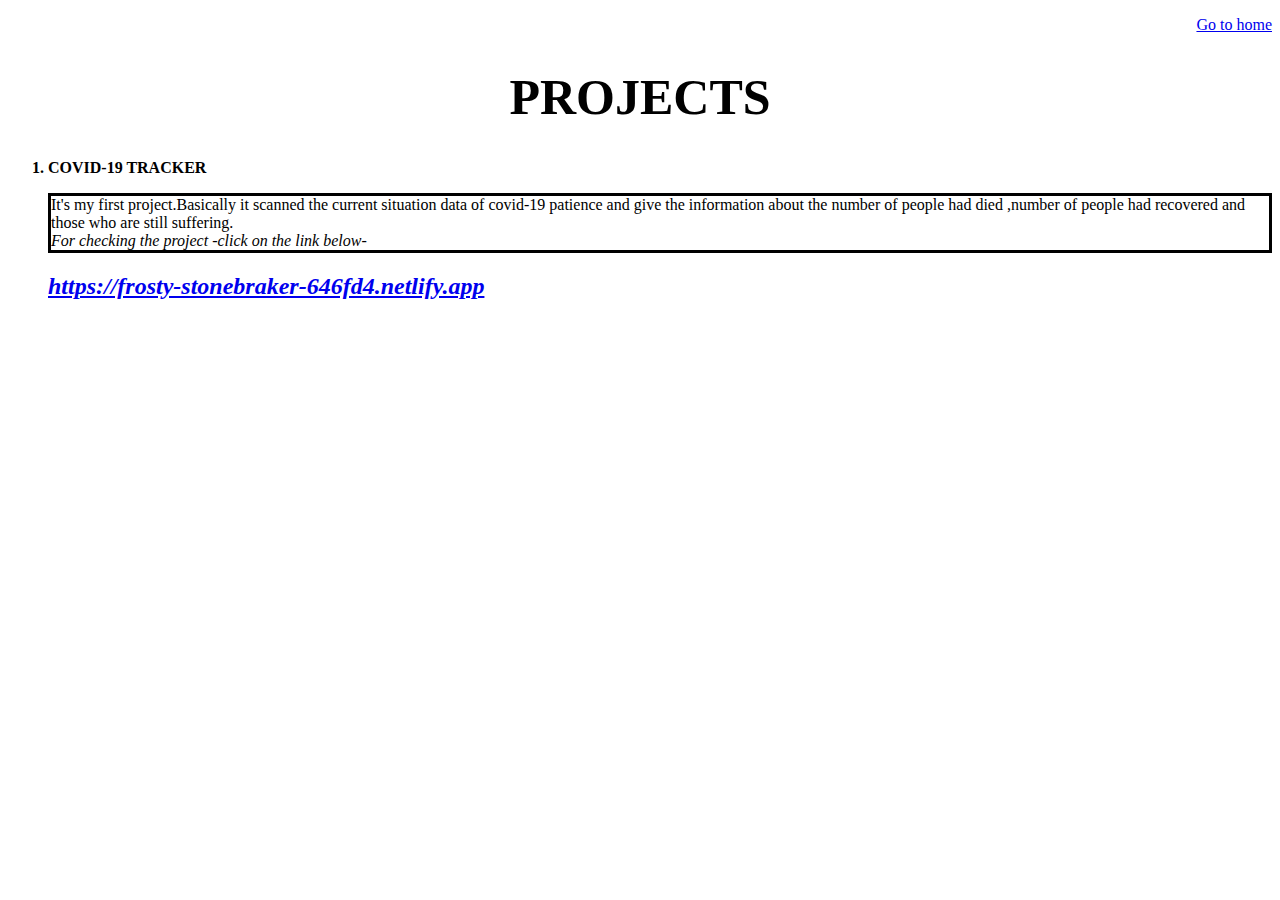
<file: forth.html>
<!DOCTYPE html>
<html>
    <head>
        <title>project work</title>
        
    </head>
    <body style="background-image:url('https://tr1.cbsistatic.com/hub/i/r/2018/03/20/cad44d4d-6707-4703-9eeb-30d539d16a6e/resize/770x/a190d50b571718c7337f2a9277b38d78/istock-844535646.jpg'); opacity:200;">
        <ul style="text-align: right;" type="none">
            <li><a href="https://adoring-fermi-36dee8.netlify.app/">Go to home</a></li>
        </ul>
        
        <h1 style="text-align: center; font-size: 50px;">PROJECTS</h1>
        <div>
            <ol>
                <li style="font-weight: 900;">COVID-19 TRACKER</li>
                    <p style="border-style: solid;">
                        It's my first project.Basically it scanned the current situation
                        data of covid-19 patience and give the information about the 
                        number of people had died ,number of people had recovered
                         and those who are still suffering.<br>
                        <i>For checking the project -click on the link below-<a href="https://frosty-stonebraker-646fd4.netlify.app"><h2>https://frosty-stonebraker-646fd4.netlify.app</h2></a></i>
                    </p>
            </ol>
        </div>
        
    </body>
</html>
</file>
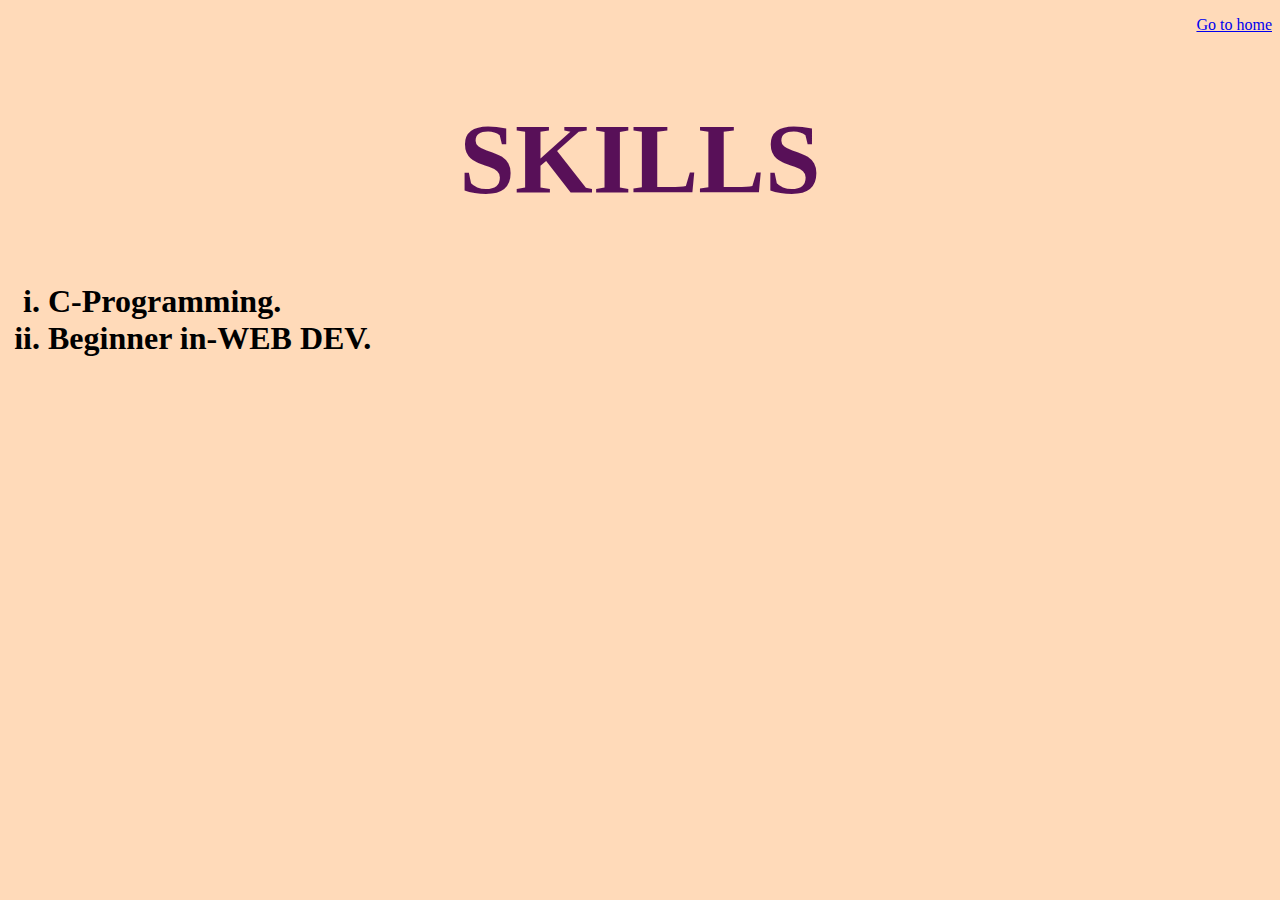
<file: second.html>
<!DOCTYPE html><html>
    <head>
        <title>skills</title>
    </head>
    <body style="background-color: peachpuff;">
        <ul style="text-align: right;" type="none">
            <li><a href="https://adoring-fermi-36dee8.netlify.app">Go to home</a></li>
        </ul>
        <h1 style="text-align: center; color: rgb(88, 16, 88); font-size: 100px;">SKILLS</h1>
        <ol type="i" style="font-size: xx-large;font-weight: 800;">
            <li>C-Programming.</li>
            <li>Beginner in-WEB DEV.</li>
        </ol>         
    </body>
</html>
</file>
